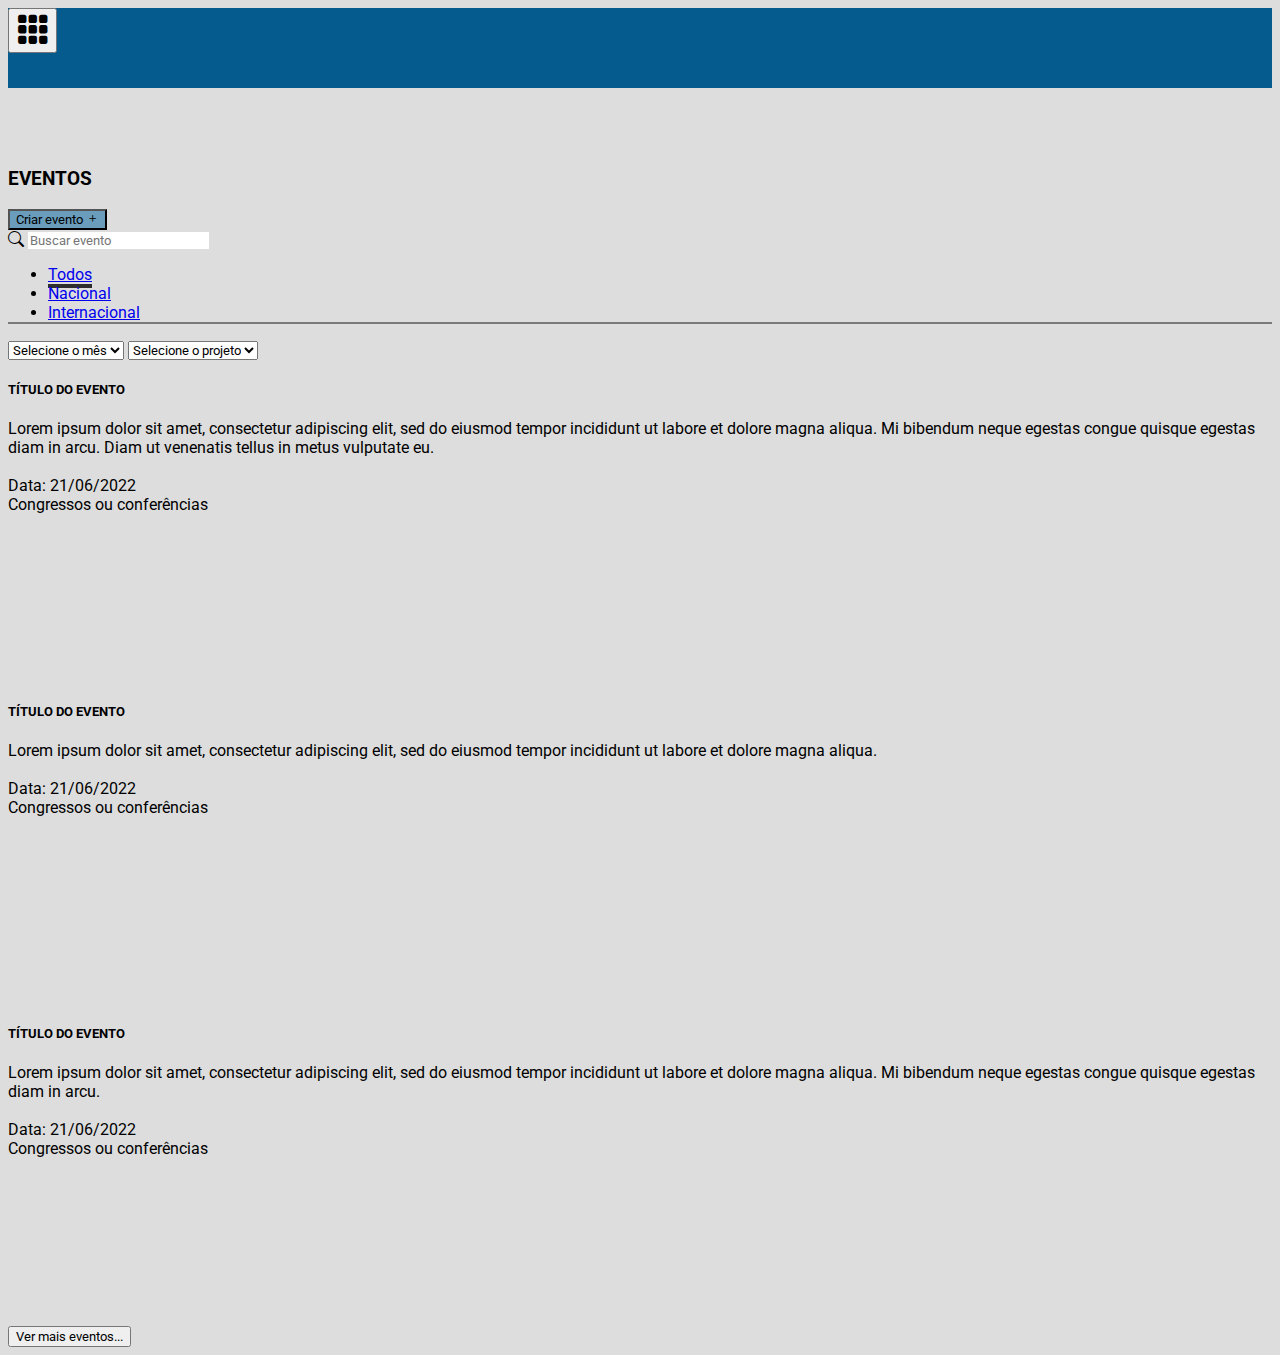
<file: index.html>
<!DOCTYPE html>
<html lang="en">

<head>
    <meta charset="UTF-8">
    <meta http-equiv="X-UA-Compatible" content="IE=edge">
    <meta name="viewport" content="width=device-width, initial-scale=1.0">
    <title>Document</title>
    <link href="https://cdn.jsdelivr.net/npm/bootstrap@5.2.0/dist/css/bootstrap.min.css" rel="stylesheet"
        integrity="sha384-gH2yIJqKdNHPEq0n4Mqa/HGKIhSkIHeL5AyhkYV8i59U5AR6csBvApHHNl/vI1Bx" crossorigin="anonymous">
    <link rel="stylesheet" href="style.css">
    <link rel="stylesheet" href="https://cdn.jsdelivr.net/npm/bootstrap-icons@1.9.1/font/bootstrap-icons.css">
</head>

<body>
    <div class="navbar navbar-expand-lg fixed-top">
        <div class="container container-fluid ms-auto">
            <div></div>
            <button class="btn text-white">
                <i class="bi bi-grid-3x3-gap-fill"></i>
            </button>
        </div>
    </div>
    <main>
        <div class="container py-5">
            <div class="d-flex">
                <h3>EVENTOS</h3>
                <div class="d-flex ms-auto">
                    <button class="bg-lightblue btn rounded-pill text-white">
                        Criar evento
                        <i class="bi bi-plus"></i>
                    </button>
                    <div class="form-control rounded-pill search w-auto ms-3" id="docsearch" data-bd-docs-version="5.2">
                        <i class="bi bi-search"></i>
                        <input type="text" placeholder="Buscar evento">
                    </div>
                </div>
            </div>
            <div class="filter card my-3 px-2">
                <ul class="nav nav-tabs">
                    <li class="nav-item">
                        <a class="nav-link active" aria-current="page" href="#">Todos</a>
                    </li>
                    <li class="nav-item">
                        <a class="nav-link" href="#">Nacional</a>
                    </li>
                    <li class="nav-item">
                        <a class="nav-link" href="#">Internacional</a>
                    </li>
                </ul>
                <div class="my-3 mx-2">
                    <select name="" id="" class="w-auto border-0">
                        <option value="" disabled selected>Selecione o mês</option>
                        <option value="1">Janeiro</option>
                        <option value="2">Fevereiro</option>
                        <option value="3">Março</option>
                        <option value="4">Abril</option>
                        <option value="5">Maio</option>
                        <option value="6">Junho</option>
                        <option value="7">Julho</option>
                        <option value="8">Agosto</option>
                        <option value="9">Setembro</option>
                        <option value="10">Outubro</option>
                        <option value="11">Novembro</option>
                        <option value="12">Dezembro</option>
                    </select>
                    <select name="" id="" class="w-auto border-0">
                        <option value="" disabled selected>Selecione o projeto</option>
                    </select>
                </div>
            </div>
            <div class="eventos row row-cols-3">
                <div class="col">
                    <div class="card">
                        <div class="card-body">
                            <h5 class="card-title fw-bold">
                                TÍTULO DO EVENTO
                            </h5>
                            <div class="card-text">
                                <span>
                                    Lorem ipsum dolor sit amet, consectetur adipiscing elit, sed do eiusmod tempor
                                    incididunt ut labore et dolore magna aliqua. Mi bibendum neque egestas congue
                                    quisque egestas diam in arcu. Diam ut venenatis tellus in metus vulputate eu.
                                </span>
                                <br><br>
                                <span>
                                    Data: 21/06/2022
                                </span>
                                <br>
                                <span>
                                    Congressos ou conferências
                                </span>
                            </div>
                        </div>
                    </div>
                </div>
                <div class="col">
                    <div class="card">
                        <div class="card-body">
                            <h5 class="card-title fw-bold">
                                TÍTULO DO EVENTO
                            </h5>
                            <div class="card-text">
                                <span>
                                    Lorem ipsum dolor sit amet, consectetur adipiscing elit, sed do eiusmod tempor
                                    incididunt ut labore et dolore magna aliqua.
                                </span>
                                <br><br>
                                <span>
                                    Data: 21/06/2022
                                </span>
                                <br>
                                <span>
                                    Congressos ou conferências
                                </span>
                            </div>
                        </div>
                    </div>
                </div>
                <div class="col">
                    <div class="card">
                        <div class="card-body">
                            <h5 class="card-title fw-bold">
                                TÍTULO DO EVENTO
                            </h5>
                            <div class="card-text">
                                <span>
                                    Lorem ipsum dolor sit amet, consectetur adipiscing elit, sed do eiusmod tempor
                                    incididunt ut labore et dolore magna aliqua. Mi bibendum neque egestas congue
                                    quisque egestas diam in arcu. 
                                </span>
                                <br><br>
                                <span>
                                    Data: 21/06/2022
                                </span>
                                <br>
                                <span>
                                    Congressos ou conferências
                                </span>
                            </div>
                        </div>
                    </div>
                </div>
            </div>
            <div class="d-flex">
                <div></div>
                <button class="btn ms-auto fw-bold">
                    Ver mais eventos...
                </button>
            </div>
        </div>
    </main>
    <script src="https://cdn.jsdelivr.net/npm/bootstrap@5.2.0/dist/js/bootstrap.bundle.min.js"
        integrity="sha384-A3rJD856KowSb7dwlZdYEkO39Gagi7vIsF0jrRAoQmDKKtQBHUuLZ9AsSv4jD4Xa"
        crossorigin="anonymous"></script>
</body>

</html>
</file>
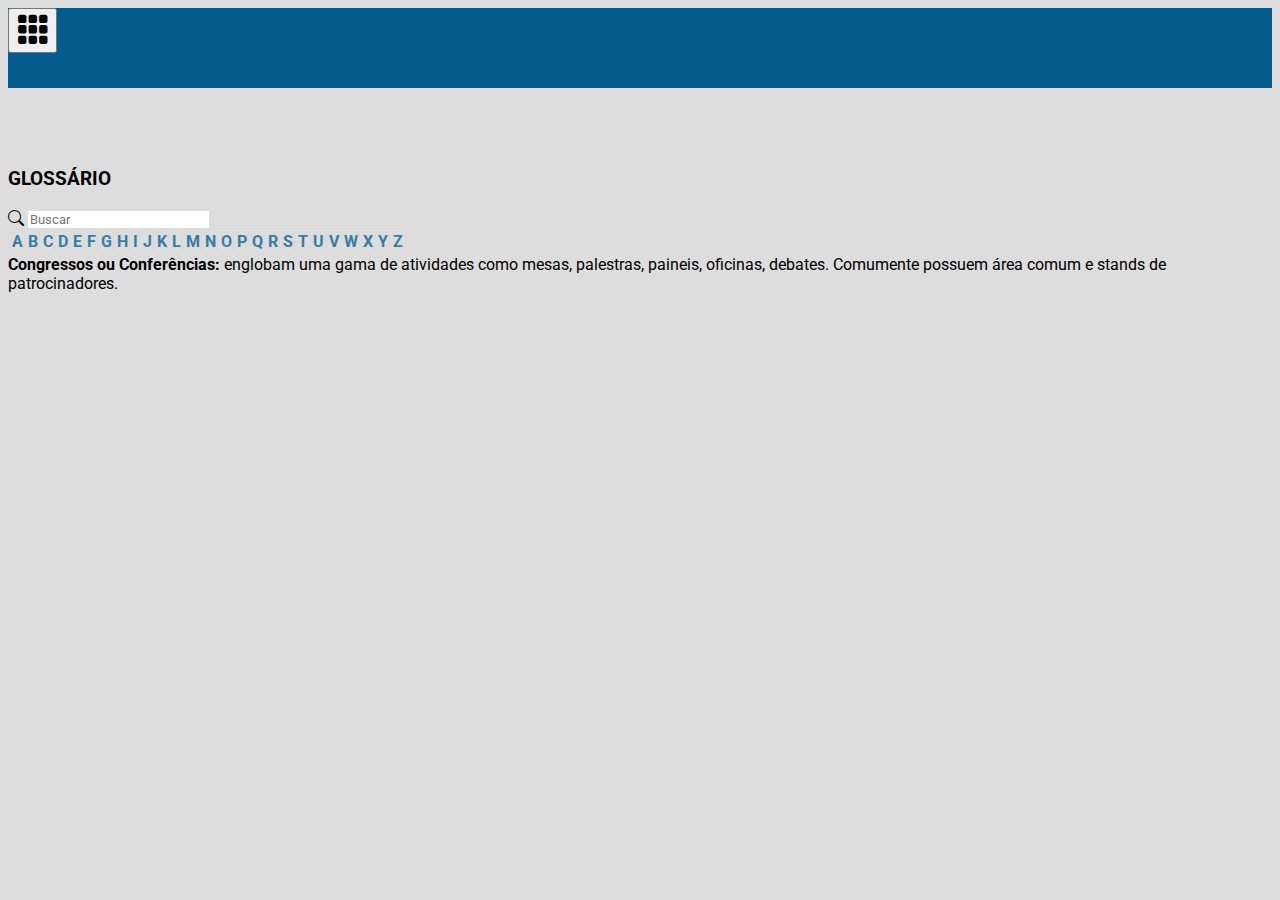
<file: glossario.html>
<!DOCTYPE html>
<html lang="en">

<head>
    <meta charset="UTF-8">
    <meta http-equiv="X-UA-Compatible" content="IE=edge">
    <meta name="viewport" content="width=device-width, initial-scale=1.0">
    <title>Document</title>
    <link href="https://cdn.jsdelivr.net/npm/bootstrap@5.2.0/dist/css/bootstrap.min.css" rel="stylesheet"
        integrity="sha384-gH2yIJqKdNHPEq0n4Mqa/HGKIhSkIHeL5AyhkYV8i59U5AR6csBvApHHNl/vI1Bx" crossorigin="anonymous">
    <link rel="stylesheet" href="style.css">
    <link rel="stylesheet" href="https://cdn.jsdelivr.net/npm/bootstrap-icons@1.9.1/font/bootstrap-icons.css">
</head>

<body>
    <div class="navbar navbar-expand-lg fixed-top">
        <div class="container container-fluid ms-auto">
            <div></div>
            <button class="btn text-white">
                <i class="bi bi-grid-3x3-gap-fill"></i>
            </button>
        </div>
    </div>
    <main>
        <div class="container py-5">
            <div class="d-flex">
                <h3>GLOSSÁRIO</h3>
                <div class="d-flex ms-auto">
                    <div class="form-control rounded-pill search w-auto ms-3" id="docsearch" data-bd-docs-version="5.2">
                        <i class="bi bi-search"></i>
                        <input type="text" placeholder="Buscar">
                    </div>
                </div>
            </div>
            <table class="letras my-4 table bg-white rounded-3">
                <thead class="">
                    <tr>
                        <th>A</th>
                        <th>B</th>
                        <th>C</th>
                        <th>D</th>
                        <th>E</th>
                        <th>F</th>
                        <th>G</th>
                        <th>H</th>
                        <th>I</th>
                        <th>J</th>
                        <th>K</th>
                        <th>L</th>
                        <th>M</th>
                        <th>N</th>
                        <th>O</th>
                        <th>P</th>
                        <th>Q</th>
                        <th>R</th>
                        <th>S</th>
                        <th>T</th>
                        <th>U</th>
                        <th>V</th>
                        <th>W</th>
                        <th>X</th>
                        <th>Y</th>
                        <th>Z</th>
                    </tr>
                </thead>
            </table>
            <div class="card">
                <div class="card-body">
                    <div class="card-text">
                        <strong>Congressos ou Conferências:</strong>
                        <span>
                            englobam uma gama de atividades como mesas, palestras, paineis,
                            oficinas, debates. Comumente possuem área comum e stands de patrocinadores.
                        </span>
                    </div>
                </div>
            </div>
        </div>
    </main>
    <script src="https://cdn.jsdelivr.net/npm/bootstrap@5.2.0/dist/js/bootstrap.bundle.min.js"
        integrity="sha384-A3rJD856KowSb7dwlZdYEkO39Gagi7vIsF0jrRAoQmDKKtQBHUuLZ9AsSv4jD4Xa"
        crossorigin="anonymous"></script>
</body>

</html>
</file>
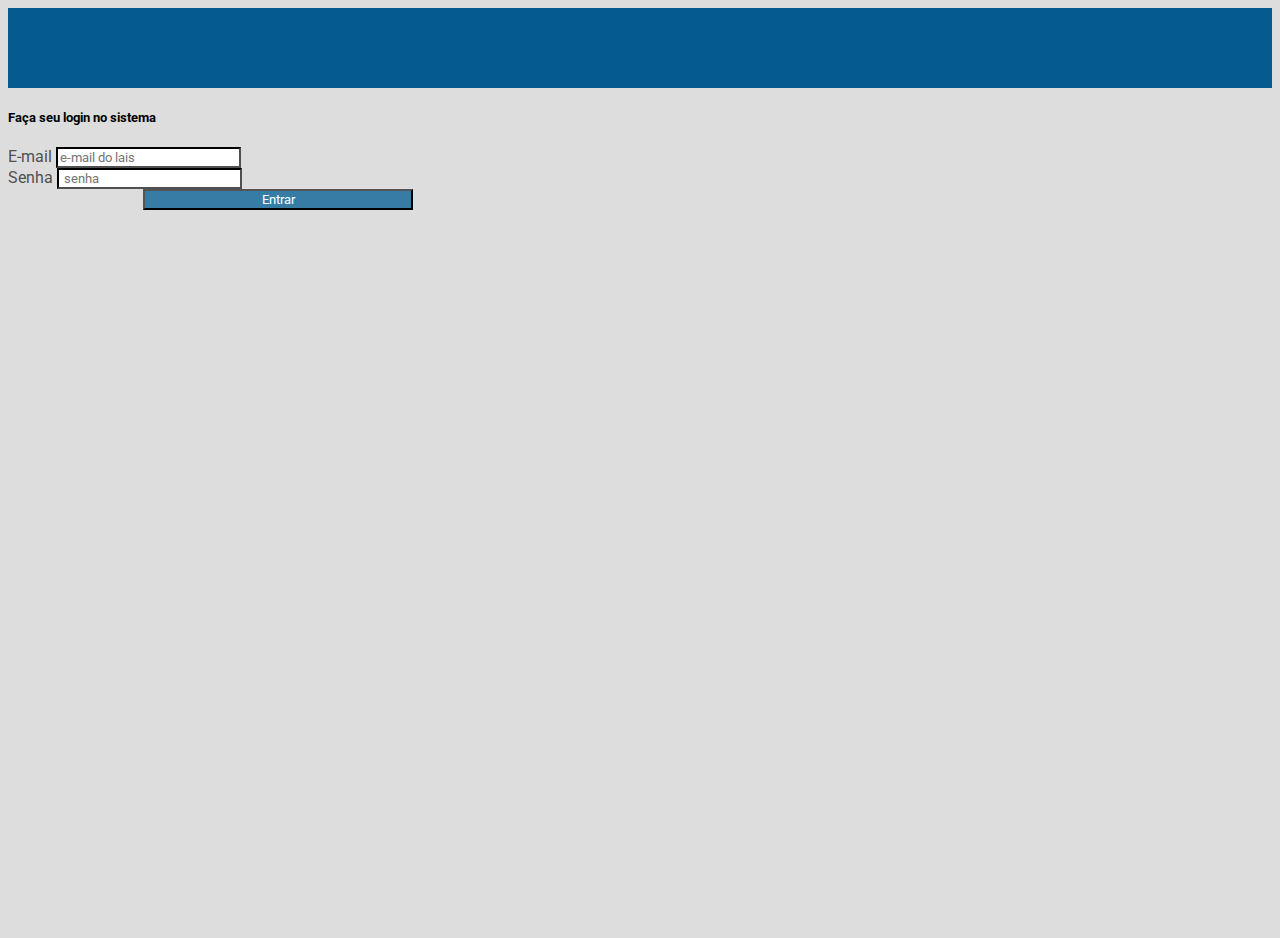
<file: login.html>
<!DOCTYPE html>
<html lang="en">

<head>
    <meta charset="utf-8">
    <meta name="viewport" content="width=device-width, initial-scale=1">
    <title>Bootstrap demo</title>
    <link href="https://cdn.jsdelivr.net/npm/bootstrap@5.2.0/dist/css/bootstrap.min.css" rel="stylesheet"
        integrity="sha384-gH2yIJqKdNHPEq0n4Mqa/HGKIhSkIHeL5AyhkYV8i59U5AR6csBvApHHNl/vI1Bx" crossorigin="anonymous">
    <link rel="stylesheet" href="style.css">
</head>

<body>
    <div class="navbar navbar-expand-lg fixed-top">
        <div class="container-fluid">
            <a class="navbar-brand" href="#"></a>
        </div>
    </div>
    <div class="login-menu d-flex align-items-center justify-content-center">
        <div class="card p-5">
            <div class="card-body">
                <h5 class="card-title text-center">
                    Faça seu login no sistema
                </h5>
                <div class="card-text my-auto">
                    <div class="my-3">
                        <label for="email">E-mail</label>
                        <input id="email" type="email" class="form-control mt-3" placeholder="e-mail do lais">
                    </div>
                    <div class="my-3">
                        <label for="password">Senha</label>
                        <input id="password" type="password" class="form-control mt-3" placeholder=" senha">
                    </div>
                </div>
                <button class="btn rounded-pill mt-3">
                    Entrar
                </button>
            </div>
        </div>
    </div>
    <script src="https://cdn.jsdelivr.net/npm/bootstrap@5.2.0/dist/js/bootstrap.bundle.min.js"
        integrity="sha384-A3rJD856KowSb7dwlZdYEkO39Gagi7vIsF0jrRAoQmDKKtQBHUuLZ9AsSv4jD4Xa"
        crossorigin="anonymous"></script>
</body>
</ht
</file>
<file: style.css>
@import url('https://fonts.googleapis.com/css2?family=Roboto:ital,wght@0,100;0,300;0,400;0,500;0,700;0,900;1,100;1,300;1,400;1,500;1,700;1,900&display=swap');

*{
    font-family: 'Roboto', sans-serif;
}

body{
    background-color: #DDDDDD;
}

.navbar{
    background-color: #055B8D;
    height: 80px;
}

.login-menu{
    height: calc(100vh - 80px);
}

main{
    margin-top: 80px;
}

.login-menu .btn{
    background-color: #377CA4;
    color: white;
    width: 50%;
    margin-left: 25%;
    margin-right: 25%;
}

.login-menu .card{
    width: 540px;
    min-height: 450px;
}

.form-control{
    border-color: #505050 !important;
}

.search input, .search input:focus{
    border: 0;
}

label{
    color: #505050;
}

.navbar i{
    font-size: 2.5em;
}

.bg-lightblue{
    background-color: #699DBB;
}

.nav-tabs{
    border-bottom: 2px solid #7A7A7A;
}

.nav-link.active{
    border-bottom: 4px solid #2E2E2E !important;
}

.eventos .card{
    height: 300px !important;
}

.letras{
    border: 1px solid #D9D9D9;
    color: #377CA4;
}

.letras th:not(:last-child){
    border-right: 1px solid #D9D9D9;
}

.letras th{
    text-align: center;
}
</file>
